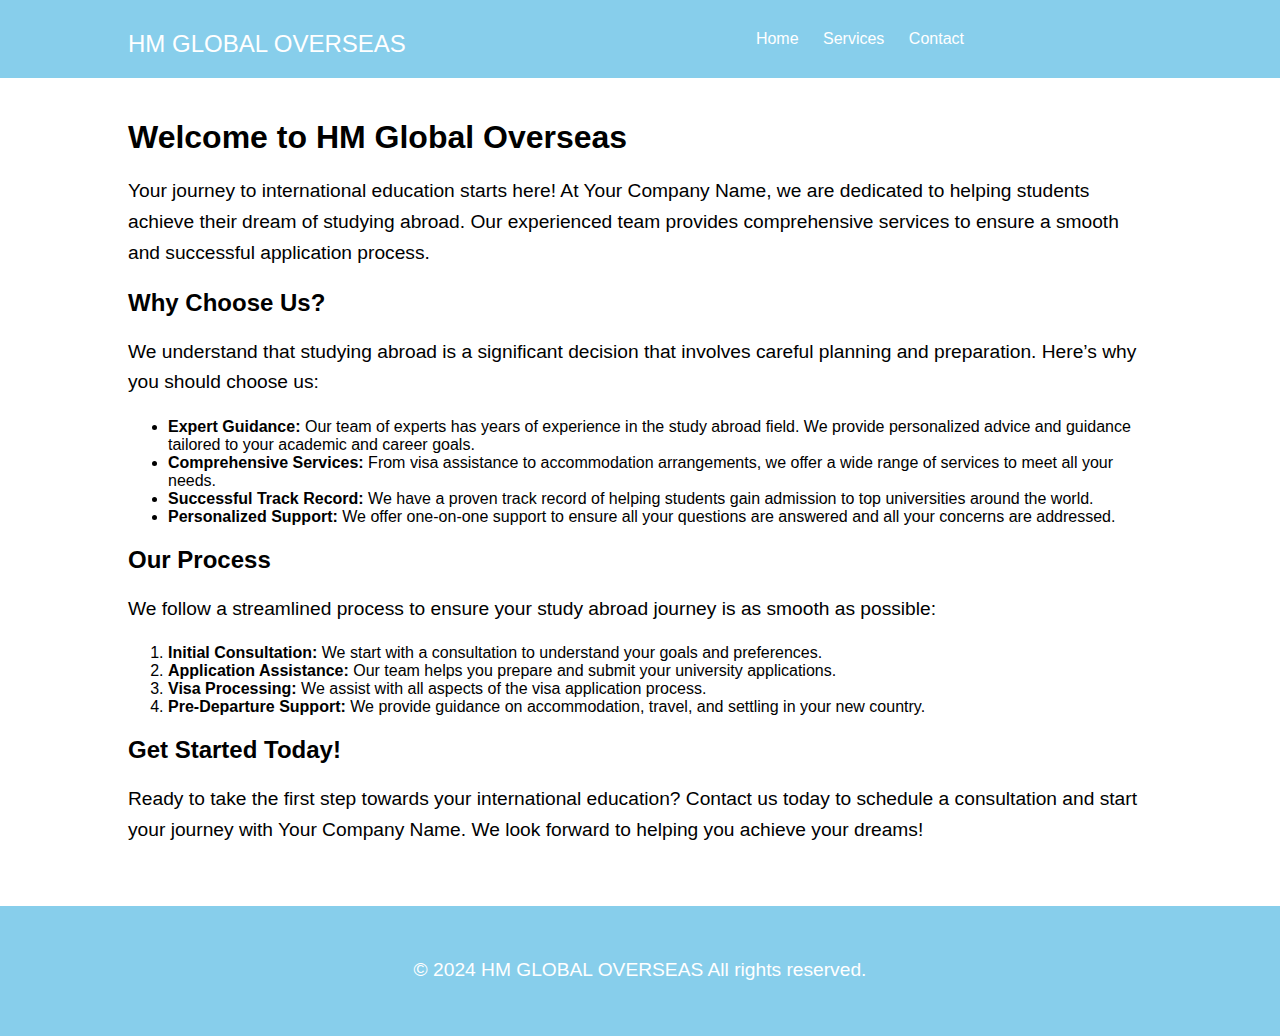
<file: index.html>
<!DOCTYPE html>
<html lang="en">
<head>
<meta charset="UTF-8">
<meta name="viewport" content="width=device-width, initial-scale=1.0">
<title>Home - Study Abroad Consultancy</title>
<link rel="stylesheet" href="style.css">
</head>
<body>
<header>
<nav>
<div class="container">
<div class="company-name">HM GLOBAL OVERSEAS</div>
<ul>
<li><a href="index.html">Home</a></li>
<li><a href="services.html">Services</a></li>
<li><a href="contact.html">Contact</a></li>

</ul>
</div>
</nav>
</header>

<div class="container">
<h1>Welcome to HM Global Overseas </h1>
<p>Your journey to international education starts here! At Your Company Name, we are dedicated to helping students achieve their dream of studying abroad. Our experienced team provides comprehensive services to ensure a smooth and successful application process.</p>

<h2>Why Choose Us?</h2>
<p>We understand that studying abroad is a significant decision that involves careful planning and preparation. Here’s why you should choose us:</p>
<ul>
<li><strong>Expert Guidance:</strong> Our team of experts has years of experience in the study abroad field. We provide personalized advice and guidance tailored to your academic and career goals.</li>
<li><strong>Comprehensive Services:</strong> From visa assistance to accommodation arrangements, we offer a wide range of services to meet all your needs.</li>
<li><strong>Successful Track Record:</strong> We have a proven track record of helping students gain admission to top universities around the world.</li>
<li><strong>Personalized Support:</strong> We offer one-on-one support to ensure all your questions are answered and all your concerns are addressed.</li>
</ul>

<h2>Our Process</h2>
<p>We follow a streamlined process to ensure your study abroad journey is as smooth as possible:</p>
<ol>
<li><strong>Initial Consultation:</strong> We start with a consultation to understand your goals and preferences.</li>
<li><strong>Application Assistance:</strong> Our team helps you prepare and submit your university applications.</li>
<li><strong>Visa Processing:</strong> We assist with all aspects of the visa application process.</li>
<li><strong>Pre-Departure Support:</strong> We provide guidance on accommodation, travel, and settling in your new country.</li>
</ol>

<h2>Get Started Today!</h2>
<p>Ready to take the first step towards your international education? Contact us today to schedule a consultation and start your journey with Your Company Name. We look forward to helping you achieve your dreams!</p>
</div>

<footer>
<div class="container">
<p>&copy; 2024 HM GLOBAL OVERSEAS All rights reserved.</p>
</div>
</footer>
</body>
</html>
</file>
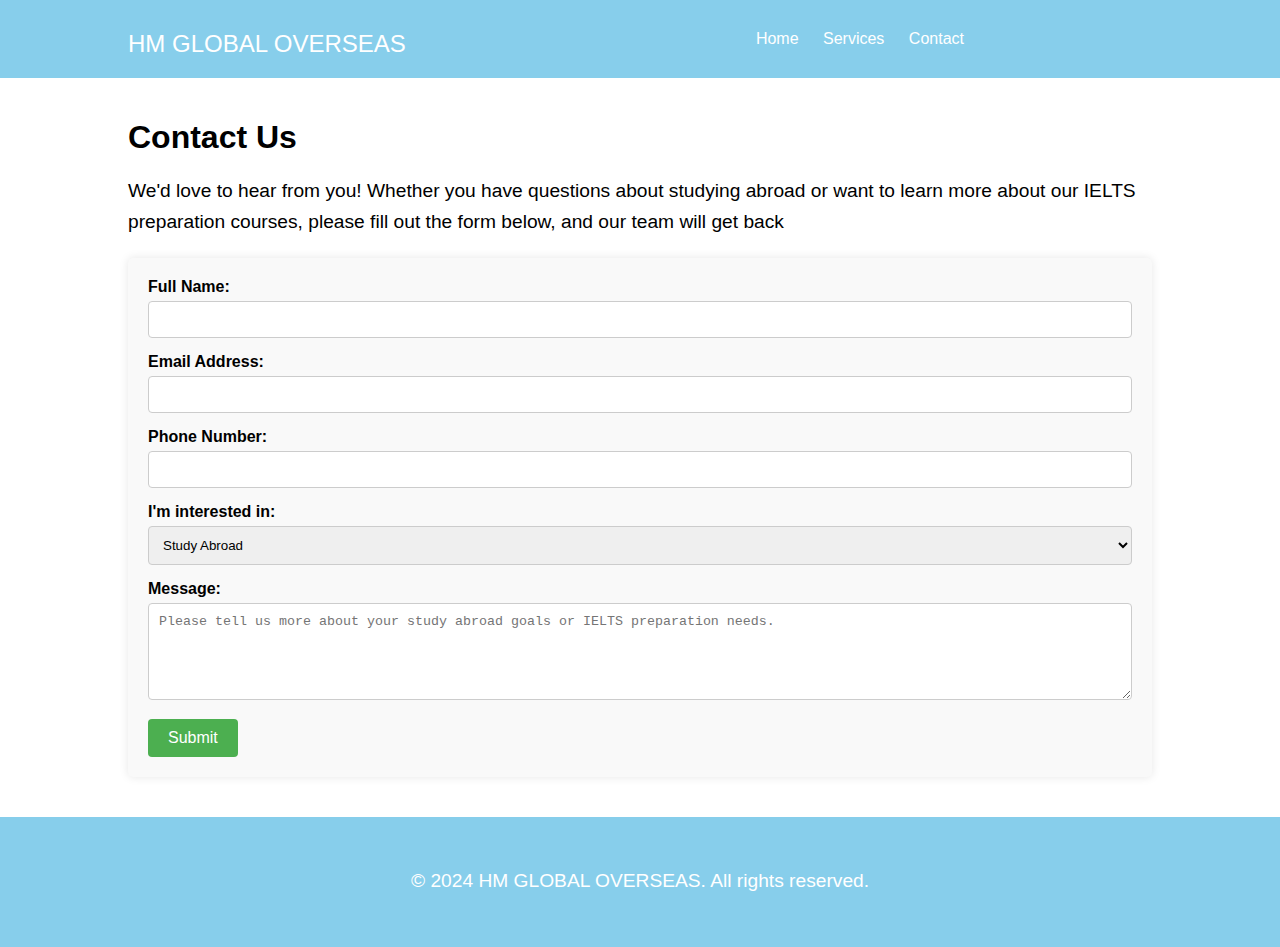
<file: contact.html>
<!DOCTYPE html>
<html lang="en">
<head>
    <meta charset="UTF-8">
    <meta name="viewport" content="width=device-width, initial-scale=1.0">
    <title>Contact - Study Abroad Consultancy</title>
    <link rel="stylesheet" href="style.css">
</head>
<body>
    <header>
        <nav>
            <div class="container">
                <div class="company-name">HM GLOBAL OVERSEAS</div>
                <ul>
                    <li><a href="index.html">Home</a></li>
                    <li><a href="services.html">Services</a></li>
                    <li><a href="contact.html">Contact</a></li>
                   
                </ul>
            </div>
        </nav>
    </header>

    <div class="container">
        <h1>Contact Us</h1>
        <p>We'd love to hear from you! Whether you have questions about studying abroad or want to learn more about our IELTS preparation courses, please fill out the form below, and our team will get back
            <form action="https://formkeep.com/f/7466b42886a6"
            accept-charset="UTF-8"
            enctype="multipart/form-data"
            method="POST">
                <div class="form-group">
                    <label for="name">Full Name:</label>
                    <input type="text" id="name" name="name" required>
                </div>
                <div class="form-group">
                    <label for="email">Email Address:</label>
                    <input type="email" id="email" name="email" required>
                </div>
                <div class="form-group">
                    <label for="phone">Phone Number:</label>
                    <input type="tel" id="phone" name="phone" required>
                </div>
                <div class="form-group">
                    <label for="interest">I'm interested in:</label>
                    <select id="interest" name="interest" required>
                        <option value="study_abroad">Study Abroad</option>
                        <option value="ielts_preparation">IELTS Preparation</option>
                        <option value="both">Both</option>
                    </select>
                </div>
                <div class="form-group">
                    <label for="message">Message:</label>
                    <textarea id="message" name="message" rows="5" placeholder="Please tell us more about your study abroad goals or IELTS preparation needs." required></textarea>
                </div>
                <button type="submit">Submit</button>
            </form>
        </div>
        
        <footer>
            <div class="container">
                <p>&copy; 2024 HM GLOBAL OVERSEAS. All rights reserved.</p>
            </div>
        </footer>
</file>
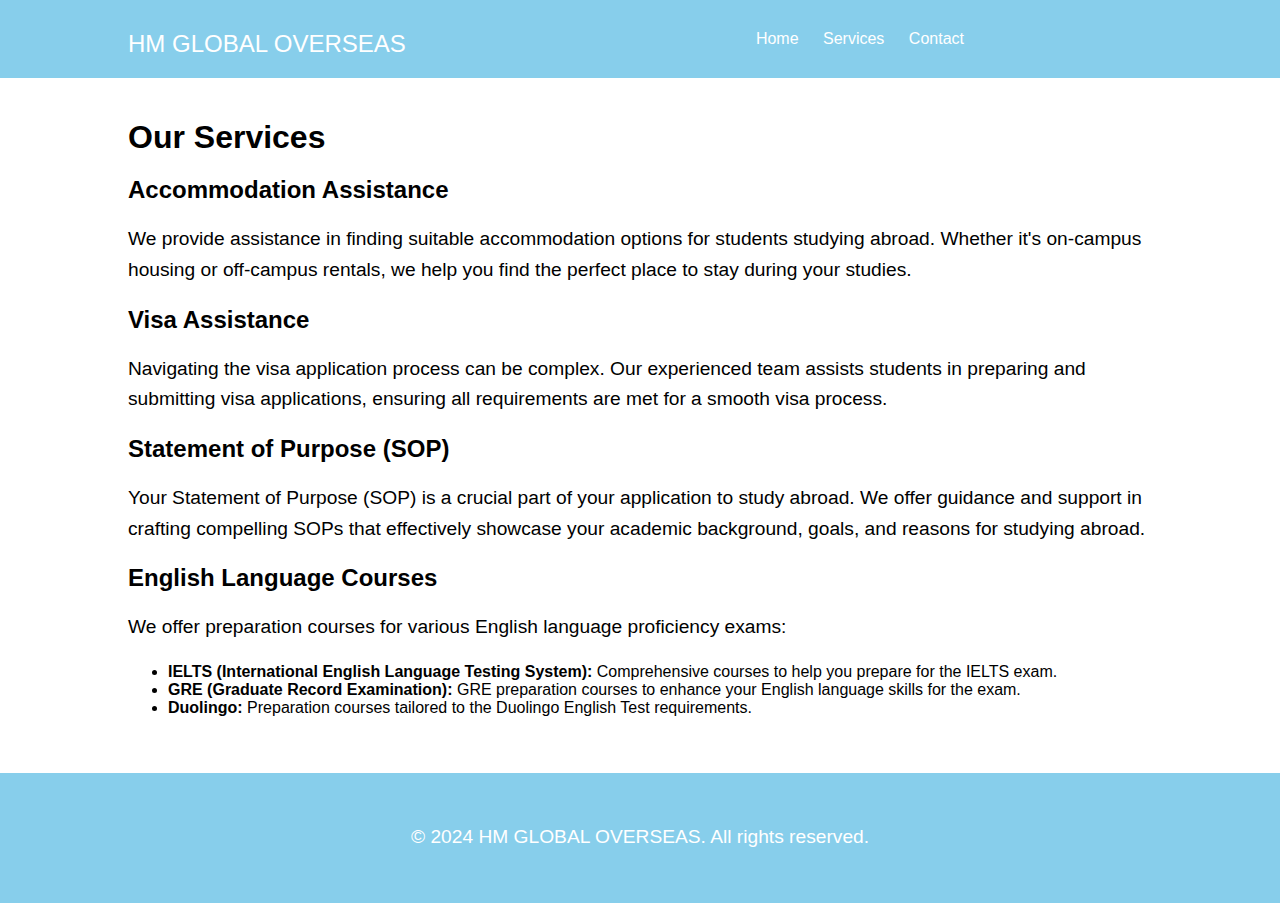
<file: services.html>
<!DOCTYPE html>
<html lang="en">
<head>
<meta charset="UTF-8">
<meta name="viewport" content="width=device-width, initial-scale=1.0">
<title>Services - Study Abroad Consultancy</title>
<link rel="stylesheet" href="style.css">
</head>
<body>
<header>
<nav>
<div class="container">
<div class="company-name">HM GLOBAL OVERSEAS</div>
<ul>
<li><a href="index.html">Home</a></li>
<li><a href="services.html">Services</a></li>
<li><a href="contact.html">Contact</a></li>
</ul>
</div>
</nav>
</header>

<div class="container">
<h1>Our Services</h1>
<div class="service">
<h2>Accommodation Assistance</h2>
<p>We provide assistance in finding suitable accommodation options for students studying abroad. Whether it's on-campus housing or off-campus rentals, we help you find the perfect place to stay during your studies.</p>
</div>

<div class="service">
<h2>Visa Assistance</h2>
<p>Navigating the visa application process can be complex. Our experienced team assists students in preparing and submitting visa applications, ensuring all requirements are met for a smooth visa process.</p>
</div>

<div class="service">
<h2>Statement of Purpose (SOP)</h2>
<p>Your Statement of Purpose (SOP) is a crucial part of your application to study abroad. We offer guidance and support in crafting compelling SOPs that effectively showcase your academic background, goals, and reasons for studying abroad.</p>
</div>

<div class="service">
<h2>English Language Courses</h2>
<p>We offer preparation courses for various English language proficiency exams:</p>
<ul>
<li><strong>IELTS (International English Language Testing System):</strong> Comprehensive courses to help you prepare for the IELTS exam.</li>
<li><strong>GRE (Graduate Record Examination):</strong> GRE preparation courses to enhance your English language skills for the exam.</li>
<li><strong>Duolingo:</strong> Preparation courses tailored to the Duolingo English Test requirements.</li>
</ul>
</div>
</div>

<footer>
<div class="container">
<p>&copy; 2024 HM GLOBAL OVERSEAS. All rights reserved.</p>
</div>
</footer>
</body>
</html>
</file>
<file: style.css>
body {
  margin: 0;
  font-family: Arial, sans-serif;
}

.container {
  width: 80%;
  margin: 0 auto;
  padding: 20px;
}

header {
  background-color: #87ceeb;
  color: #fff;
  padding: 10px 0;
}

nav ul {
  list-style-type: none;
  margin: 0;
  padding: 0;
}

nav ul li {
  display: inline-block;
  margin-right: 20px;
}

nav ul li a {
  color: #fff;
  text-decoration: none;
}

.company-name {
  float: left;
  font-size: 1.5em;
  margin-right: 350px;
}

footer {
  background-color:#87ceeb;
  color: #fff;
  text-align: center;
  padding: 10px 0;
  margin-top: 20px;
}

h1 {
  font-size: 2em;
  margin-bottom: 20px;
}

p {
  font-size: 1.2em;
  line-height: 1.6em;
  margin-bottom: 20px;
}

form {
  background-color: #f9f9f9;
  padding: 20px;
  border-radius: 5px;
  box-shadow: 0 0 10px rgba(0, 0, 0, 0.1);
}

.form-group {
  margin-bottom: 15px;
}

.form-group label {
  display: block;
  font-weight: bold;
  margin-bottom: 5px;
}

.form-group input,
.form-group select,
.form-group textarea {
  width: 100%;
  padding: 10px;
  border: 1px solid #ccc;
  border-radius: 4px;
  box-sizing: border-box;
}

.form-group textarea {
  resize: vertical;
}

button[type="submit"] {
  background-color: #4CAF50;
  color: white;
  padding: 10px 20px;
  border: none;
  border-radius: 4px;
  cursor: pointer;
  font-size: 1em;
}

button[type="submit"]:hover {
  background-color: #45a049;
}
</file>
